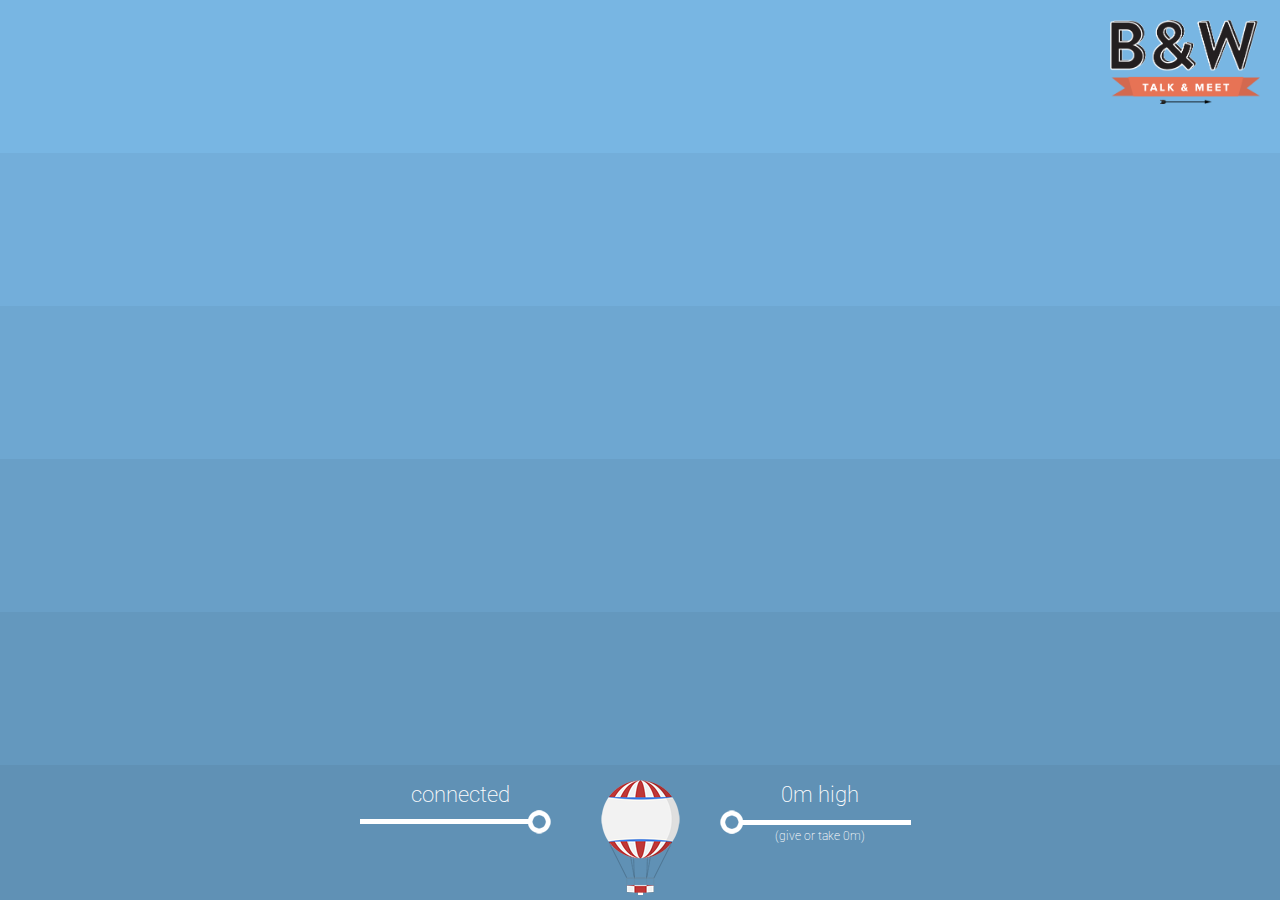
<file: clouds/index.html>
<!DOCTYPE html>
<html>
<head>
	<meta content="text/html; charset=utf-8" http-equiv="Content-Type"> 
	<meta name="description" content="B &amp; W Meet is a Bournemouth-based pub meet for digital creatives. Fit the bill&#63; Join Us.">
	<title>B &amp; W Meet - In the clouds!</title>
	<link rel="stylesheet" href="styles.css">
	<link rel="stylesheet" href="animations.css">
	<link rel="shortcut icon" href="favicon.ico">
	<link href='http://fonts.googleapis.com/css?family=Roboto:300' rel='stylesheet' type='text/css'>
	<meta name="viewport" content="initial-scale=1"
</head>
<body>

	<main role="main">
		
		<!--<div id="clouds">
			<span></span>
			<span></span>
			<span></span>
			<span></span>
		</div>-->

		<div id="grades">

			<span></span>
			<span></span>
			<span></span>
			<span></span>
			<span></span>
			<span></span>
		
		</div>

		<section id="scene">

			<div id="theClimb">
				
				<span id="line"></span>
				
				<div id="ascent">

					<div id="stats">

						<div id="connectionStatus">
							<h3>connected</h3>
							<p></p>
						</div>
						
						<div id="altitude">
							<h3>0m high</h3>
							<p>(give or take 0m)</p>
						</div>

					</stats>

					<div id="balloon">
						<img src="assets/images/balloonSmall.png">
					</div>

				</div>

			</div>

		</section>

		<div id="logo">
			<a href="http://bwmeet.co.uk">
				<img src="assets/images/logo.png" alt="The B &amp; W Meet logo. Designed by Ole Dean." width="150">
			</a>
		</div>

	</main>

<script src="http://176.58.111.85:8080/socket.io/socket.io.js"></script>
<script src="scripts/core.js"></script>
	<script>
  var _gaq=[['_setAccount','UA-11418004-2'],['_trackPageview']];
  (function(d,t){var g=d.createElement(t),s=d.getElementsByTagName(t)[0];
  g.src=('https:'==location.protocol?'//ssl':'//www')+'.google-analytics.com/ga.js';
  s.parentNode.insertBefore(g,s)}(document,'script'));
</script>
</body>
</html>
</file>
<file: clouds/styles.css>
@charset "UTF-8";
/* CSS Document */
* {
	-webkit-box-sizing: border-box;
	-moz-box-sizing: border-box;
	box-sizing: border-box;
}

html{
	background-color: #fff;
	background-position: center 0;
	background-size: 100%;
	width: 100%;
	height: 100%;
}

body{
	font-family: 'Roboto', sans-serif;
	font-size:16px;
	margin:0;
	background-repeat: repeat-y;
	width: 100%;
	height: 100%;
}

.hidden{
	opacity: 0;
}

main{
	background-color: rgb(120, 182, 227);
	display: block;
	width: 100%;
	height: 100%;
}

main #clouds{
	width: 100%;
	position: absolute;
	height: 200px;
	/*background-color: rgba(255,0,0,.1);*/
}

main #clouds span{
	width: 180px;
	height: 80px;
	background-size: 100%;
	background-position: 50%;
	/*background-color: rgba(25,0,0,.1);*/
	position: absolute;
	background-repeat: no-repeat;
}

main #clouds span:nth-child(4n+1){
	left: 10%;
	top: 20px;
	background-image: url('assets/images/cloud1.png');

	animation: oppositeAnimation 8s infinite;
	-moz-animation: oppositeAnimation 8s infinite; /* Firefox */
	-webkit-animation: oppositeAnimation 8s infinite; /* Safari and Chrome */
	-o-animation: oppositeAnimation 8s infinite; /* Opera */

}

main #clouds span:nth-child(4n+2){
	left: 30%;
	top: 90px;
	background-image: url('assets/images/cloud2.png');

	animation: slowAnimation 20s infinite;
	-moz-animation: slowAnimation 20s infinite; /* Firefox */
	-webkit-animation: slowAnimation 20s infinite; /* Safari and Chrome */
	-o-animation: slowAnimation 20s infinite; /* Opera */

}

main #clouds span:nth-child(4n+3){
	left: 60%;
	top: 40px;
	background-image: url('assets/images/cloud3.png');

	animation: slowAnimation 8s infinite;
	-moz-animation: slowAnimation 8s infinite; /* Firefox */
	-webkit-animation: slowAnimation 8s infinite; /* Safari and Chrome */
	-o-animation: slowAnimation 8s infinite; /* Opera */
}

main #clouds span:nth-child(4n+4){
	left: 80%;
	top: 100px;
	background-image: url('assets/images/cloud4.png');

	animation: oppositeAnimation 15s infinite;
	-moz-animation: oppositeAnimation 15s infinite; /* Firefox */
	-webkit-animation: oppositeAnimation 15s infinite; /* Safari and Chrome */
	-o-animation: oppositeAnimation 15s infinite; /* Opera */
}

main #grades {
	position: absolute;
	top: 0;
	left: 0;
	width: 100%;
	height: 100%;
	overflow: hidden;	
}

main #grades span{
	width: 100%;
	height: 17%;
	float: left;
}

main #grades span:nth-child(1){
	background-color: rgba(0,0,0,0) !important;	
}

main #grades span:nth-child(2){
	background-color: rgba(0,0,0,.04) !important;	
}

main #grades span:nth-child(3){
	background-color: rgba(0,0,0,.08) !important;	
}

main #grades span:nth-child(4){
	background-color: rgba(0,0,0,.12) !important;	
}

main #grades span:nth-child(5){
	background-color: rgba(0,0,0,.16) !important;	
}

main #grades span:nth-child(6){
	background-color: rgba(0,0,0,.2) !important;	
}

main section#scene {
	width: 100%;
	height: 100%;
	position: absolute;
	overflow: hidden;
}

main section#scene #theClimb{
	width: 560px;
	height: 140px;
	bottom: 0;
	left: 50%;
	margin-left: -280px;
	/*background-color: blue;*/
	position: absolute;
	overflow: hidden;

	-moz-transition:height 2s ease;
    -webkit-transition:height 2s ease;
    -o-transition:height 2s ease;
    transition: height 2s ease;
}

main section#scene #theClimb #line{
	width: 5px;
	left: 50%;
	height: 100%;
	margin-left: -2.5px;
	position: absolute;
	margin-top: 130px;
	background-image: url('assets/images/line.png');

}

main section#scene #theClimb #ascent{
	width: 100%;
	height: 140px;
	position: absolute;
}

main section#scene #theClimb #ascent #stats{
	width: 100%;
	height: 100%;
}



main section#scene #theClimb #ascent #stats{
	width: 100%;
	height: 100%;
	position: static;

	animation: breezeAnimation 15s infinite;
	-moz-animation: breezeAnimation 15s infinite; /* Firefox */
	-webkit-animation: breezeAnimation 15s infinite; /* Safari and Chrome */
	-o-animation: breezeAnimation 15s infinite; /* Opera */
}

main section#scene #theClimb #ascent #stats div{
	width: 200px;
	height: 100%;
	top: 20px;
	text-align: center;
	float: left;
}

main section#scene #theClimb #ascent #stats div:nth-child(2){
	float: right;
}

main section#scene #theClimb #ascent #stats div h3{
	font-size: 22px;
	font-weight: 200;
	color: white;
}

main section#scene #theClimb #ascent #stats div p{
	font-size: 12px;
	font-weight: 200;
	color: white;
}

main section#scene #theClimb #ascent #stats div#altitude{
	background-image: url('assets/images/altitudeBar.png');
	background-repeat: no-repeat;
	background-position: 0px 50px;
}

main section#scene #theClimb #ascent #stats div#connectionStatus{
	background-image: url('assets/images/signalBar.png');
	background-repeat: no-repeat;
	background-position: 0px 50px;
}

main section#scene #theClimb #ascent #balloon{
	position: absolute;
	left: 50%;
	width: 80px !important;
	margin-left: -40px;

	animation: breezeAnimation 15s infinite;
	-moz-animation: breezeAnimation 15s infinite; /* Firefox */
	-webkit-animation: breezeAnimation 15s infinite; /* Safari and Chrome */
	-o-animation: breezeAnimation 15s infinite; /* Opera */

}

main #logo{
	position: fixed;
	width: 150px;
	height: 85px;
	top:20px;
	right: 20px;
}

@media screen and (max-width: 400px){

	*{
		/*background-color: orange !important;*/
	}

	main section#scene #theClimb{
		width:360px;
		margin-left: -180px;
	}

	main #logo, #logo img{
		width: 50px;
		height: 30px;
	}

	main section#scene #theClimb #line{
		left: 65px;
	}

	main section#scene #theClimb #ascent #balloon{
		margin-top: 30px;
		left: 30px;
		margin-left: 0;
	}

	main section#scene #theClimb #ascent #stats div{
		height: 50px;
		background-position: 0px 21px !important;
		background-size: 50%;
		text-align: left;
	}

	main section#scene #theClimb #ascent #stats div#connectionStatus{
		float: right;
		background-image: url("assets/images/altitudeBar.png");
		margin-top: 20px;
		margin-right: 50px;
	}

	main section#scene #theClimb #ascent #stats div#altitude{
		margin-top: 15px;
		margin-right: 50px;
	}

	main section#scene #theClimb #ascent #stats div h3{
		font-size: 16px;
		margin: 0;
	}

	main section#scene #theClimb #ascent #stats div h3, main section#scene #theClimb #ascent #stats div p{
		text-align: left;
		padding-left: 15px;
	}

	main section#scene #theClimb #ascent #balloon, main section#scene #theClimb #ascent #balloon img{
		width: 50px;
		height: 70px;
	}

}
</file>
<file: clouds/animations.css>
@keyframes breezeAnimation{
	0% {
		transform: translate(0px, 0px);
	}
	25% {
		transform: translate(5px, 3px);	
	}
	50%{
		transform: translate(-3px, 0px);
	}
	75%{
		transform: translate(0px, -2px);	
	}
	100% {
		transform: translate(0px, 0px);
	}
}

@-moz-keyframes breezeAnimation{
	0% {
		-moz-transform: translate(0px, 0px);
	}
	25% {
		-moz-transform: translate(5px, 3px);
	}
	50%{
		-moz-transform: translate(-3px, 0px);
	}
	75%{
		-moz-transform: translate(0px, -2px);
	}
	100% {
		-moz-transform: translate(0px, 0px);
	}
}
	
@-webkit-keyframes breezeAnimation{
	0% {
		-webkit-transform: translate(0px, 0px);
	}
	25% {
		-webkit-transform: translate(5px, 3px);
	}
	50%{
		-webkit-transform: translate(-3px, 0px);
	}
	75%{
		-webkit-transform: translate(0px, -2px);
	}
	100% {
		-webkit-transform: translate(0px, 0px);
	}
}
	
@-o-keyframes breezeAnimation{
	0% {
		-o-transform: translate(0px, 0px);
	}
	25% {
		-o-transform: translate(5px, 3px);
	}
	50%{
		-o-transform: translate(-3px, 0px);
	}
	75%{
		-o-transform: translate(0px, -2px);
	}
	100% {
		-o-transform: translate(0px, 0px);
	}
}

/**/

@keyframes slowAnimation{
	0% {
		transform: translate(0px, 0px);
	}
	25% {
		transform: translate(2px, 3px);	
	}
	50%{
		transform: translate(-3px, 0px);
	}
	75%{
		transform: translate(0px, -2px);	
	}
	100% {
		transform: translate(0px, 0px);
	}
}

@-moz-keyframes slowAnimation{
	0% {
		-moz-transform: translate(0px, 0px);
	}
	25% {
		-moz-transform: translate(2px, 3px);
	}
	50%{
		-moz-transform: translate(-3px, 0px);
	}
	75%{
		-moz-transform: translate(0px, -2px);
	}
	100% {
		-moz-transform: translate(0px, 0px);
	}
}
	
@-webkit-keyframes slowAnimation{
	0% {
		-webkit-transform: translate(0px, 0px);
	}
	25% {
		-webkit-transform: translate(2px, 3px);
	}
	50%{
		-webkit-transform: translate(-3px, 0px);
	}
	75%{
		-webkit-transform: translate(0px, -2px);
	}
	100% {
		-webkit-transform: translate(0px, 0px);
	}
}
	
@-o-keyframes slowAnimation{
	0% {
		-o-transform: translate(0px, 0px);
	}
	25% {
		-o-transform: translate(2px, 3px);
	}
	50%{
		-o-transform: translate(-3px, 0px);
	}
	75%{
		-o-transform: translate(0px, -2px);
	}
	100% {
		-o-transform: translate(0px, 0px);
	}
}

/**/

@keyframes oppositeAnimation{
	0% {
		transform: translate(0px, 0px);
	}
	25% {
		transform: translate(-2px, -3px);	
	}
	50%{
		transform: translate(3px, 0px);
	}
	75%{
		transform: translate(0px, 2px);	
	}
	100% {
		transform: translate(0px, 0px);
	}
}

@-moz-keyframes oppositeAnimation{
	0% {
		-moz-transform: translate(0px, 0px);
	}
	25% {
		-moz-transform: translate(-2px, -3px);
	}
	50%{
		-moz-transform: translate(3px, 0px);
	}
	75%{
		-moz-transform: translate(0px, 2px);
	}
	100% {
		-moz-transform: translate(0px, 0px);
	}
}
	
@-webkit-keyframes oppositeAnimation{
	0% {
		-webkit-transform: translate(0px, 0px);
	}
	25% {
		-webkit-transform: translate(-2px, -3px);
	}
	50%{
		-webkit-transform: translate(3px, 0px);
	}
	75%{
		-webkit-transform: translate(0px, 2px);
	}
	100% {
		-webkit-transform: translate(0px, 0px);
	}
}
	
@-o-keyframes oppositeAnimation{
	0% {
		-o-transform: translate(0px, 0px);
	}
	25% {
		-o-transform: translate(-2px, -3px);
	}
	50%{
		-o-transform: translate(3px, 0px);
	}
	75%{
		-o-transform: translate(0px, 2px);
	}
	100% {
		-o-transform: translate(0px, 0px);
	}
}
</file>
